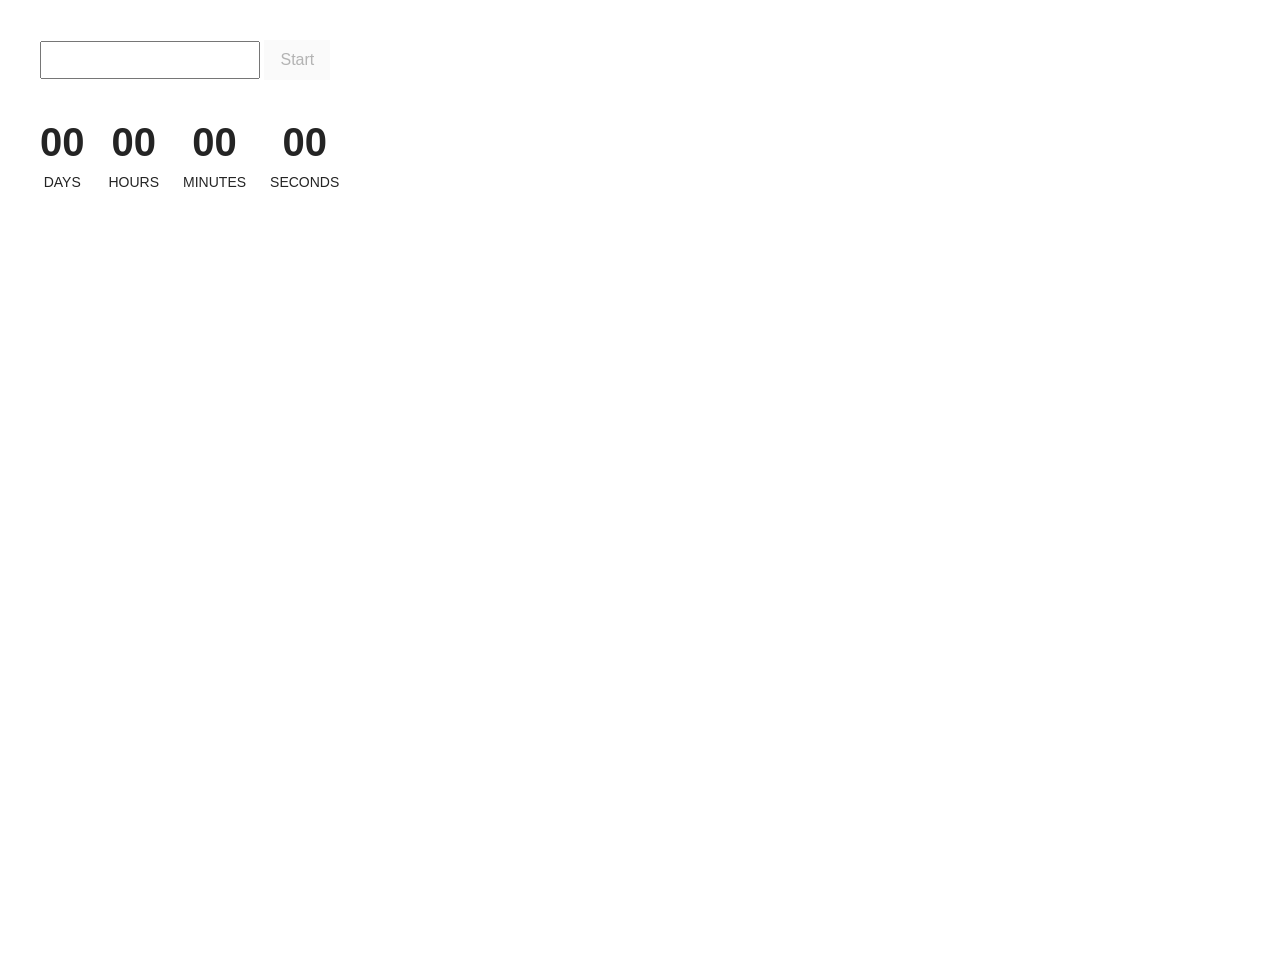
<file: src/1-timer.html>
<!DOCTYPE html>
<html lang="en">
  <head>
    <meta charset="UTF-8" />
    <meta http-equiv="X-UA-Compatible" content="IE=edge" />
    <meta name="viewport" content="width=device-width, initial-scale=1.0" />
    <title>Timer</title>
    <link rel="stylesheet" href="./css/styles.css" />
  </head>
  <body>
    <load
      src="./partials/header.html"
      icon-path="./img/sprite.svg#logo"
      highlight-act="active"
    />

    <main>
      
    </main>

    <input type="text" id="datetime-picker" />
    <button type="button" data-start disabled>Start</button>

    <div class="timer">
      <div class="field">
        <span class="value" data-days>00</span>
        <span class="label">Days</span>
      </div>

      <div class="field">
        <span class="value" data-hours>00</span>
        <span class="label">Hours</span>
      </div>

      <div class="field">
        <span class="value" data-minutes>00</span>
        <span class="label">Minutes</span>
      </div>

      <div class="field">
        <span class="value" data-seconds>00</span>
        <span class="label">Seconds</span>
      </div>
    </div>

    <script type="module" src="./js/1-timer.js"></script>
  </body>
</html>
</file>
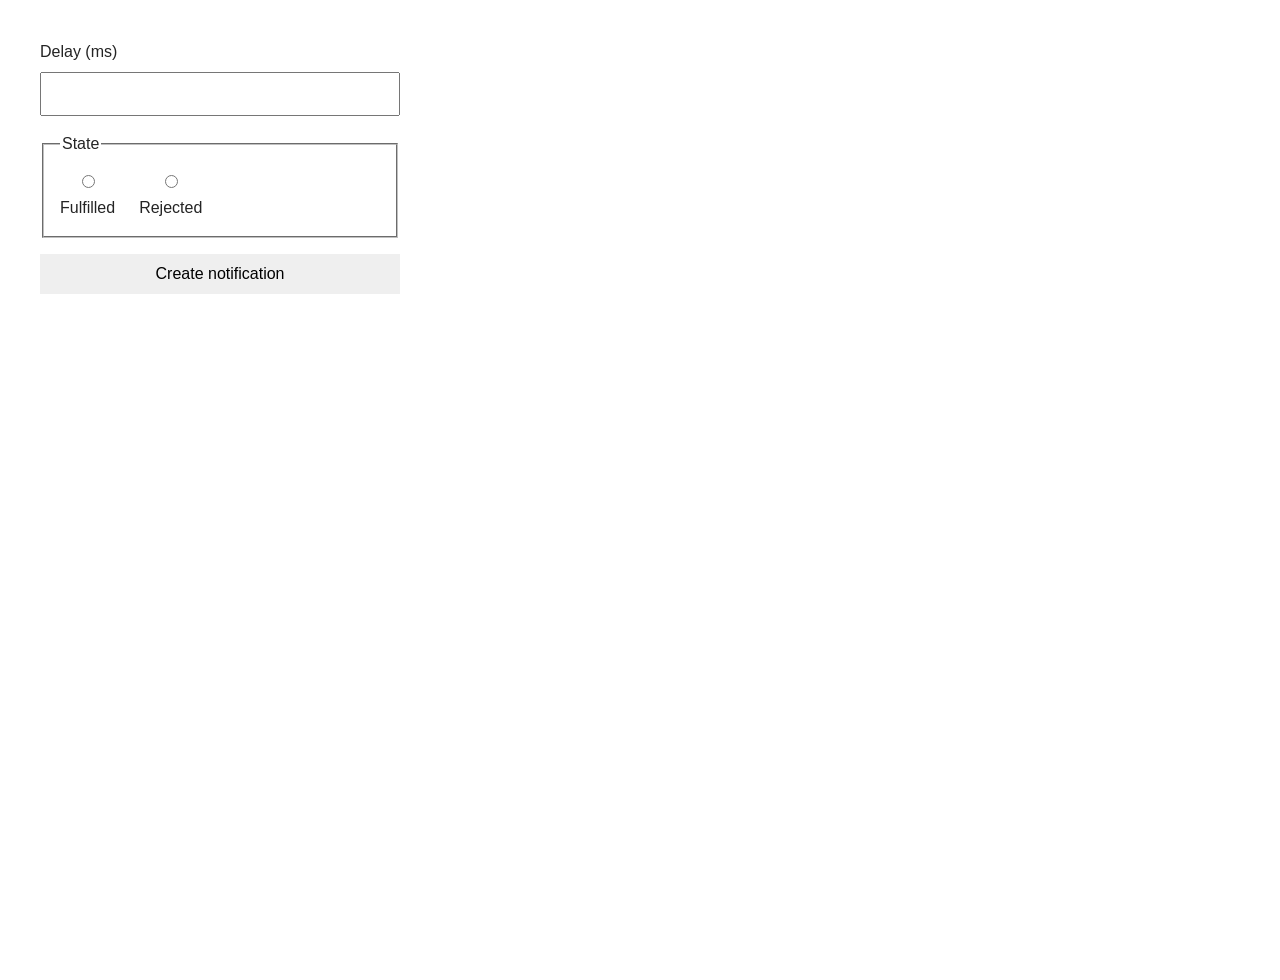
<file: src/2-snackbar.html>
<!DOCTYPE html>
<html lang="en">
  <head>
    <meta charset="UTF-8" />
    <meta http-equiv="X-UA-Compatible" content="IE=edge" />
    <meta name="viewport" content="width=device-width, initial-scale=1.0" />
    <title>Page 3</title>
    <link rel="stylesheet" href="./css/styles.css" />
  </head>
  <body>
    <load
      src="./partials/header.html"
      icon-path="./img/sprite.svg#logo"
      highlight-curr="active"
    />

    <body>
    <form class="form">
      <label>
        Delay (ms)
        <input type="number" name="delay" required />
      </label>

      <fieldset>
        <legend>State</legend>

        <label>
          <input
            type="radio"
            name="state"
            value="fulfilled"
            required
          />
          Fulfilled
        </label>

        <label>
          <input
            type="radio"
            name="state"
            value="rejected"
            required
          />
          Rejected
        </label>
      </fieldset>

      <button type="submit">Create notification</button>
    </form>

    <script type="module" src="./js/2-snackbar.js"></script>
  </body>

   
  </body>
</html>
</file>
<file: src/css/styles.css>
/**
  |============================
  | include css partials with
  | default @import url()
  |============================
*/
/* Common styles */
@import url('./reset.css');
@import url('./base.css');
@import url('./container.css');
@import url('./animations.css');

/* Sections style */
@import url('./header.css');
@import url('./vite-promo.css');
@import url('./badges.css');
@import url('./back-link.css');
@import url('./footer.css');
</file>
